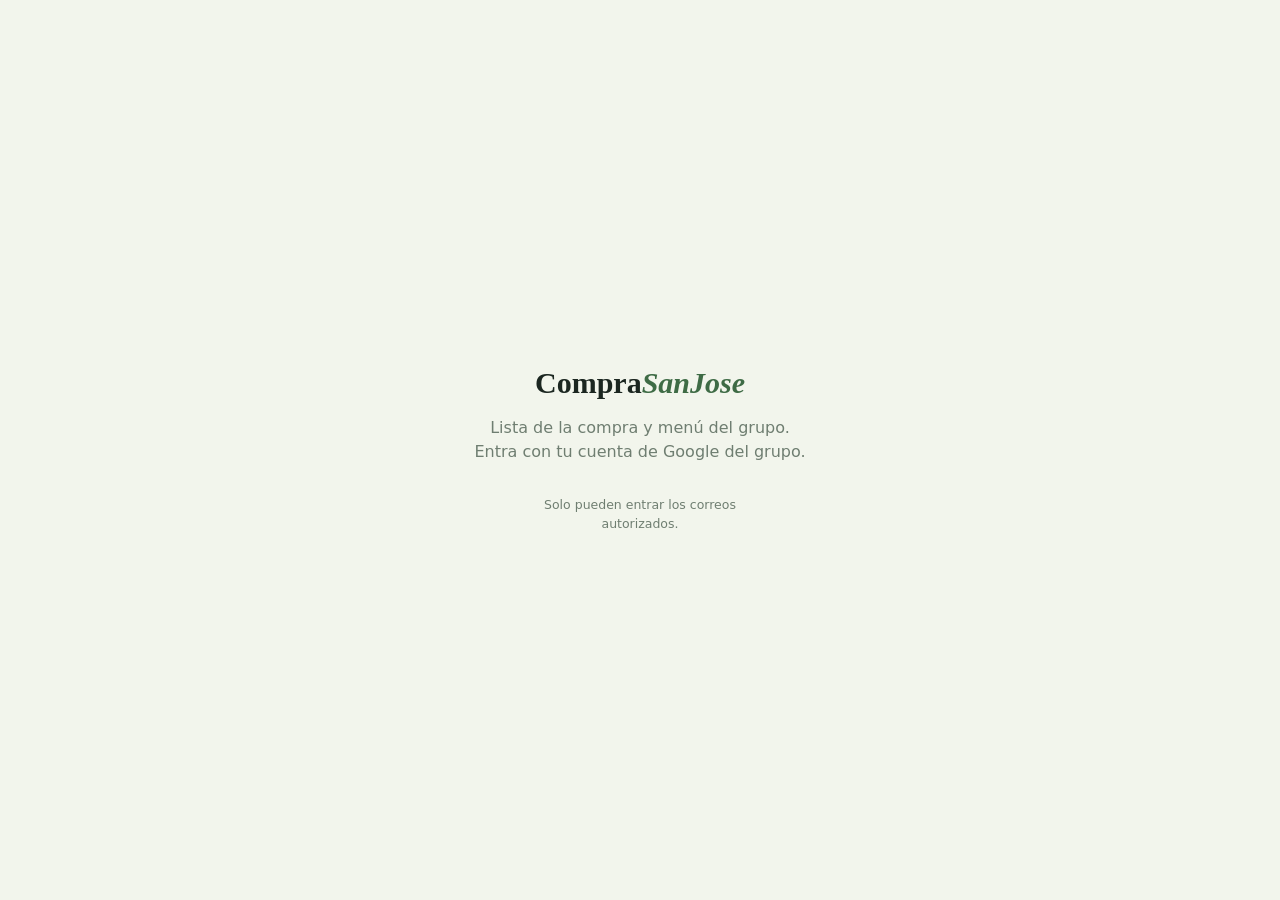
<file: docs/index.html>
<!doctype html>
<html lang="es">
<head>
  <meta charset="utf-8" />
  <meta name="viewport" content="width=device-width, initial-scale=1, viewport-fit=cover" />
  <title>CompraSanJose</title>
  <meta name="theme-color" content="#3E6B45" />
  <meta name="description" content="Lista de la compra y menu del grupo — San Jose 2026" />
  <link rel="manifest" href="manifest.webmanifest" />
  <link rel="icon" href="favicon.ico" sizes="any" />
  <link rel="icon" type="image/png" href="icons/icon-192.png" />
  <link rel="apple-touch-icon" href="icons/icon-192.png" />
  <meta name="apple-mobile-web-app-capable" content="yes" />
  <meta name="apple-mobile-web-app-status-bar-style" content="default" />
  <meta name="apple-mobile-web-app-title" content="SanJose" />
  <link rel="stylesheet" href="styles.css" />
  <script src="https://accounts.google.com/gsi/client" async defer></script>
</head>
<body>
  <div id="app">
    <div class="center">
      <div class="spinner"></div>
      <p class="muted">Cargando…</p>
    </div>
  </div>
  <script src="app.js"></script>
</body>
</html>
</file>
<file: docs/styles.css>
:root{
  --paper:#F2F5EC; --card:#FFFFFF; --ink:#1B2620; --muted:#6F7E71;
  --line:#E2E7DA; --olive:#3E6B45; --olive-deep:#2B4E33; --saffron:#E0A126;
  --tomato:#C7452C; --sky:#3B7DA6; --plum:#7A5A86; --tan:#C99A5B;
  --shadow:0 10px 30px -18px rgba(27,38,32,.5);
  --serif:Georgia,'Times New Roman',serif;
  --sans:-apple-system,BlinkMacSystemFont,'Segoe UI',Roboto,system-ui,sans-serif;
}
*{box-sizing:border-box}
html,body{margin:0;padding:0}
body{
  font-family:var(--sans); color:var(--ink); background:var(--paper);
  -webkit-tap-highlight-color:transparent; overscroll-behavior-y:contain;
}
button{font-family:inherit}
a{color:var(--olive-deep)}

/* layout */
#app{min-height:100vh;display:flex;flex-direction:column}
.appbar{
  position:sticky;top:0;z-index:20;background:var(--paper);
  padding:calc(env(safe-area-inset-top) + 12px) 16px 10px;
  border-bottom:1px solid var(--line);display:flex;align-items:center;gap:10px;
}
.appbar .kicker{font-size:11px;letter-spacing:.16em;text-transform:uppercase;color:var(--olive);font-weight:800}
.appbar h1{font-family:var(--serif);font-size:20px;margin:1px 0 0;font-weight:700}
.appbar .spacer{flex:1}
.iconbtn{border:1px solid var(--line);background:#fff;border-radius:10px;width:38px;height:38px;
  display:flex;align-items:center;justify-content:center;color:var(--olive);font-size:17px}
.content{flex:1;padding:12px 14px 90px;max-width:640px;width:100%;margin:0 auto}

/* tabbar */
.tabbar{
  position:fixed;left:0;right:0;bottom:0;z-index:30;background:var(--card);
  border-top:1px solid var(--line);display:flex;justify-content:space-around;
  padding:6px 0 calc(env(safe-area-inset-bottom) + 6px);
}
.tabbar button{background:none;border:none;display:flex;flex-direction:column;align-items:center;
  gap:3px;color:var(--muted);font-size:10.5px;font-weight:700;padding:2px 8px}
.tabbar button.on{color:var(--olive)}
.tabbar svg{width:23px;height:23px;stroke:currentColor;fill:none;stroke-width:1.8}

/* hero */
.hero{background:linear-gradient(135deg,var(--olive),var(--olive-deep));color:#fff;
  border-radius:16px;padding:14px 16px;box-shadow:var(--shadow)}
.hero .lab{font-size:11px;letter-spacing:.1em;text-transform:uppercase;opacity:.85;font-weight:700}
.hero .big{font-size:25px;font-weight:800;margin-top:2px;font-variant-numeric:tabular-nums}
.hero .sub{font-size:12.5px;opacity:.9;margin-top:2px}
.bar{height:7px;border-radius:99px;background:rgba(255,255,255,.28);margin-top:11px;overflow:hidden}
.bar > i{display:block;height:100%;background:var(--saffron);border-radius:99px;width:0}

/* controls row */
.controls{display:flex;gap:8px;flex-wrap:wrap;margin:12px 0 4px}
select,input,textarea{font-family:inherit;font-size:14px;color:var(--ink);background:#fff;
  border:1px solid var(--line);border-radius:10px;padding:9px 10px;width:100%}
.seg{display:flex;background:#EAEFE2;border-radius:11px;padding:3px;gap:2px}
.seg button{flex:1;border:none;background:none;font-size:12.5px;font-weight:700;color:var(--muted);
  padding:8px;border-radius:8px}
.seg button.on{background:#fff;color:var(--olive-deep);box-shadow:0 1px 4px rgba(0,0,0,.08)}

/* section headers */
.sect{font-size:11px;font-weight:800;letter-spacing:.06em;text-transform:uppercase;color:var(--muted);
  margin:16px 4px 8px;display:flex;align-items:center;gap:8px}
.sect .dot{width:9px;height:9px;border-radius:3px;flex:0 0 auto}
.sect .n{margin-left:auto;color:var(--muted);font-weight:700}
.sec-btn{width:100%;text-align:left;background:none;border:none;cursor:pointer}
.caret{margin-left:10px;color:var(--muted);display:inline-block;transition:transform .15s}
.caret.open{transform:rotate(180deg)}
@media (prefers-reduced-motion:reduce){.caret{transition:none}}

/* list items / cards */
.card{background:var(--card);border:1px solid var(--line);border-radius:14px;padding:12px}
.item{display:flex;align-items:center;gap:11px;padding:10px 4px;border-bottom:1px solid var(--line)}
.item:last-child{border-bottom:none}
.thumb{width:40px;height:40px;border-radius:10px;flex:0 0 auto;border:1px solid var(--line);
  background:linear-gradient(135deg,#eef3e7,#e3ecd8);display:flex;align-items:center;justify-content:center;
  font-size:18px}
.it-main{flex:1;min-width:0}
.it-main .n{font-size:14.5px;font-weight:600;line-height:1.2}
.it-main .q{font-size:12.5px;color:var(--muted);margin-top:1px;font-variant-numeric:tabular-nums}
.item.done .n{text-decoration:line-through;color:var(--muted)}
.item.off{opacity:.42}
.ckoff{width:26px;height:26px;flex:0 0 auto}
.check{width:26px;height:26px;border-radius:8px;border:2px solid var(--line);flex:0 0 auto;background:#fff;position:relative}
.check.on{background:var(--olive);border-color:var(--olive)}
.check.on::after{content:"";position:absolute;left:8px;top:3px;width:6px;height:12px;
  border:solid #fff;border-width:0 2.6px 2.6px 0;transform:rotate(45deg)}
.chev{color:#c2ccbe;font-size:20px;flex:0 0 auto}
.qin{width:62px;text-align:right;padding:6px 8px;font-size:13px;border:1px solid var(--line);border-radius:8px;flex:0 0 auto;font-variant-numeric:tabular-nums}
.uni{font-size:10.5px;color:var(--muted);width:44px;text-align:left;flex:0 0 auto}
.delx{width:28px;height:28px;border-radius:8px;border:1px solid #eccfc9;background:#fff;color:var(--tomato);font-weight:800;font-size:17px;line-height:1;flex:0 0 auto;padding:0}
.tag-cook{display:inline-block;font-size:9.5px;font-weight:800;letter-spacing:.03em;text-transform:uppercase;color:#8a5a12;background:#FBEFD5;border:1px solid #F0DBA6;border-radius:5px;padding:2px 6px;margin:2px 0;cursor:pointer}
.tag-cook:active{background:#f3e2b8}

/* buttons */
.btn{display:inline-flex;align-items:center;justify-content:center;gap:6px;font-size:14px;font-weight:700;
  padding:11px 14px;border-radius:12px;border:1px solid var(--olive);color:var(--olive);background:#fff;width:100%}
.btn.solid{background:var(--olive);color:#fff}
.btn.warn{border-color:var(--tomato);color:var(--tomato)}
.row-btns{display:flex;gap:8px;margin-top:14px}

/* stepper */
.stepper{display:flex;align-items:center;justify-content:space-between;padding:11px 12px;background:#fff;
  border:1px solid var(--line);border-radius:12px;margin-bottom:8px}
.stepper .ln{font-size:14.5px;font-weight:600}
.stepper .ct{display:flex;align-items:center;gap:14px}
.stepper .ct b{font-size:17px;font-variant-numeric:tabular-nums;min-width:20px;text-align:center}
.rnd{width:30px;height:30px;border-radius:9px;border:1px solid var(--line);background:#fff;color:var(--olive);
  font-weight:800;font-size:17px;display:flex;align-items:center;justify-content:center}

/* calendar */
.day{display:flex;gap:12px;padding:12px 0;border-bottom:1px solid var(--line)}
.day:last-child{border-bottom:none}
.date{flex:0 0 46px;text-align:center}
.date .d{font-size:21px;font-weight:800;line-height:1;font-variant-numeric:tabular-nums}
.date .m{font-size:10px;text-transform:uppercase;letter-spacing:.06em;color:var(--muted)}
.slots{flex:1;display:flex;flex-direction:column;gap:7px}
.slot{display:flex;align-items:center;gap:8px;background:#fff;border:1px solid var(--line);border-radius:11px;
  padding:9px 10px}
.slot .mo{font-size:9.5px;font-weight:800;letter-spacing:.03em;text-transform:uppercase;color:#fff;
  border-radius:5px;padding:3px 6px;flex:0 0 auto}
.mo.alm{background:var(--saffron)} .mo.cen{background:var(--olive)}
.slot .pl{font-weight:600;font-size:13.5px;flex:1;min-width:0}
.slot .pl.empty{color:#b7c1b2;font-style:italic;font-weight:500}
.slot .ck{font-size:12px;color:var(--muted)}

/* recipe detail */
.rlabel{font-size:11px;letter-spacing:.06em;text-transform:uppercase;color:var(--muted);font-weight:800;margin:14px 4px 4px}
.rtext{white-space:pre-wrap;line-height:1.5;font-size:14px;color:#2b352e;background:#fbfcf9;border:1px solid var(--line);
  border-radius:12px;padding:12px}
.chip{display:inline-block;font-size:12px;font-weight:700;padding:5px 10px;border-radius:999px;border:1px solid var(--line);
  background:#fff;margin:2px 4px 2px 0}
.chip.olive{background:#E7F0DD;border-color:#CFE1C1;color:var(--olive-deep)}
.chip.warm{background:#FBEFD5;border-color:#F0DBA6;color:#8a5a12}

/* modal / sheet */
.backdrop{position:fixed;inset:0;background:rgba(20,28,23,.45);z-index:50;display:flex;align-items:flex-end}
.sheet{background:var(--paper);border-radius:20px 20px 0 0;width:100%;max-height:85vh;overflow:auto;
  padding:16px 16px calc(env(safe-area-inset-bottom) + 20px)}
.sheet h2{font-family:var(--serif);font-size:19px;margin:2px 0 12px}
.sheet .grp{margin-bottom:12px}
.sheet label{display:block;font-size:12px;font-weight:700;color:var(--muted);margin:0 2px 5px}

/* login / states */
.center{min-height:100vh;display:flex;flex-direction:column;align-items:center;justify-content:center;
  gap:16px;padding:24px;text-align:center}
.center .brand{font-family:var(--serif);font-size:30px;font-weight:700}
.center .brand em{color:var(--olive);font-style:italic}
.center p{color:var(--muted);max-width:34ch;line-height:1.5;margin:0}
.spinner{width:34px;height:34px;border:3px solid var(--line);border-top-color:var(--olive);border-radius:50%;
  animation:spin 1s linear infinite}
@keyframes spin{to{transform:rotate(360deg)}}
.toast{position:fixed;left:50%;bottom:78px;transform:translateX(-50%);background:var(--olive-deep);color:#fff;
  font-size:13px;font-weight:600;padding:10px 16px;border-radius:999px;z-index:60;box-shadow:var(--shadow)}
.muted{color:var(--muted)} .small{font-size:12.5px}
.banner{background:#FBEFD5;border:1px solid #F0DBA6;color:#8a5a12;border-radius:12px;padding:10px 12px;font-size:13px;margin-bottom:12px}
@media (prefers-reduced-motion:reduce){.spinner{animation:none}}
</file>
